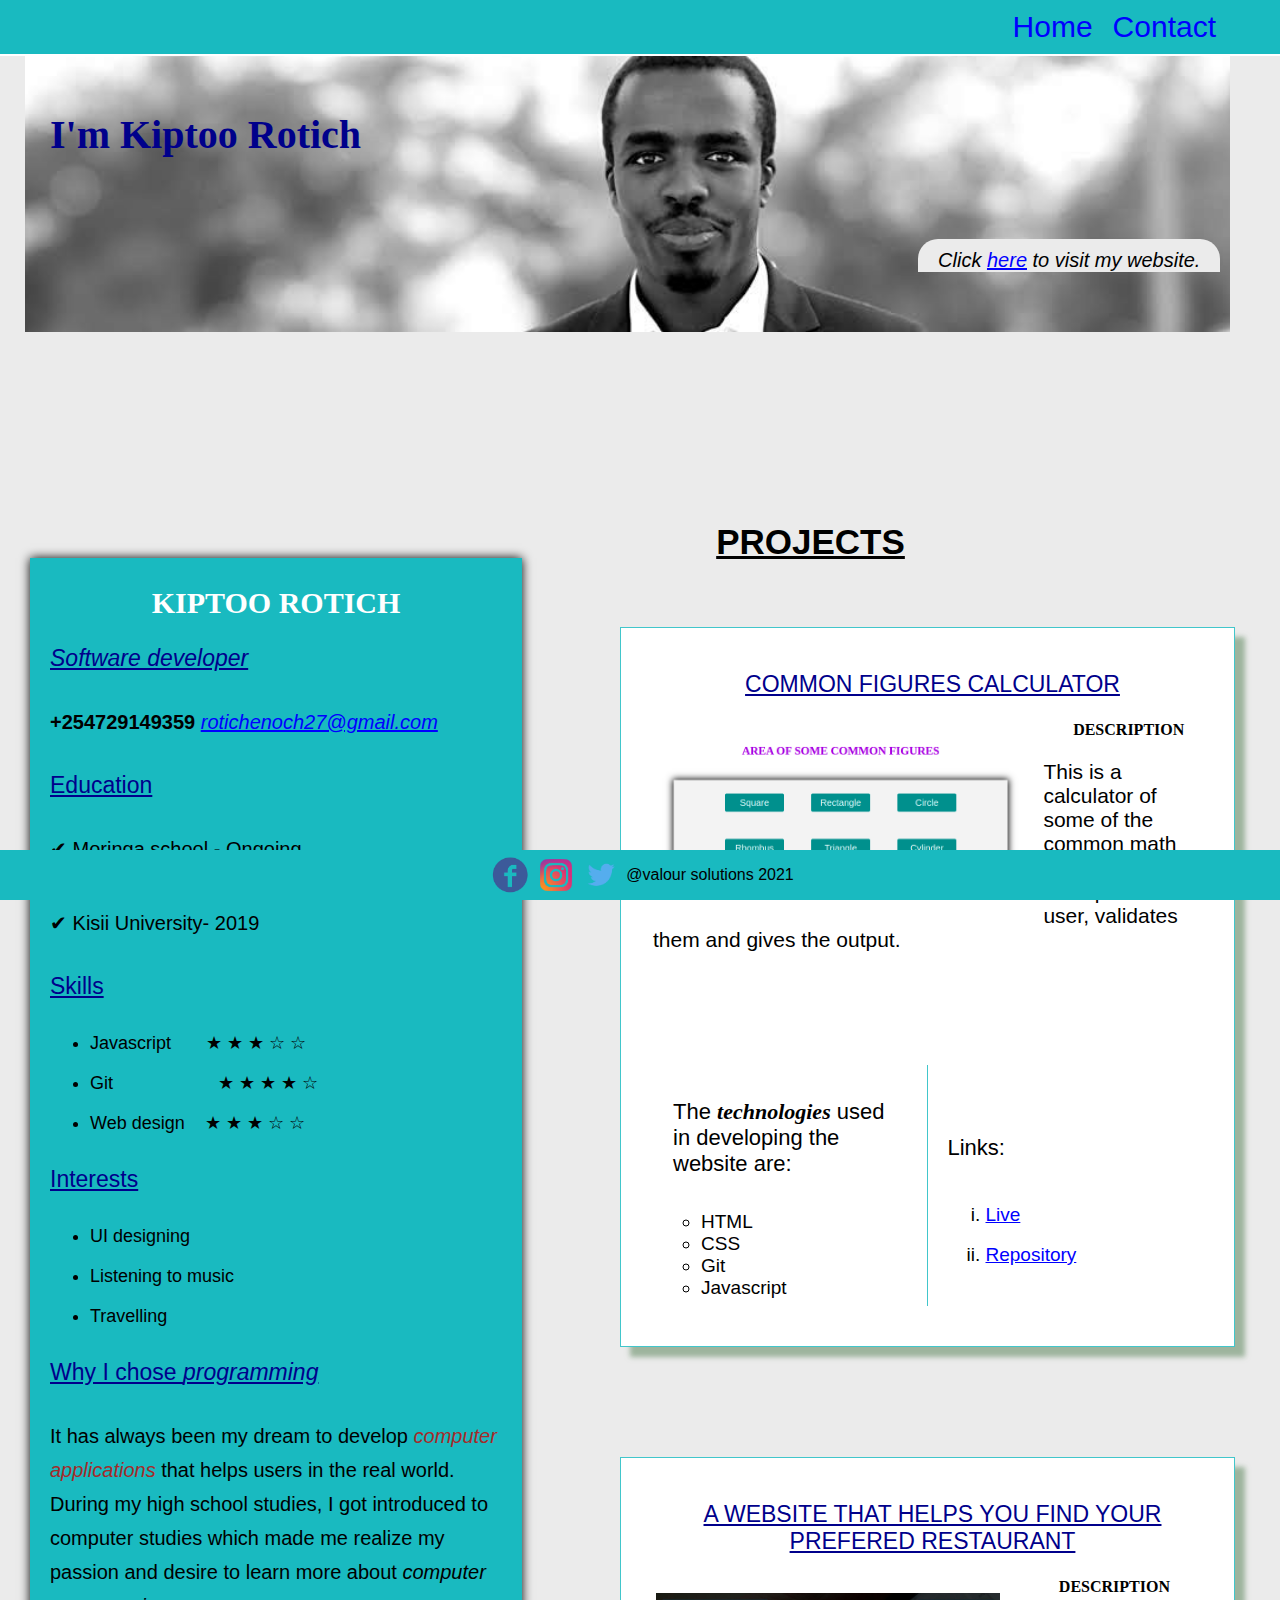
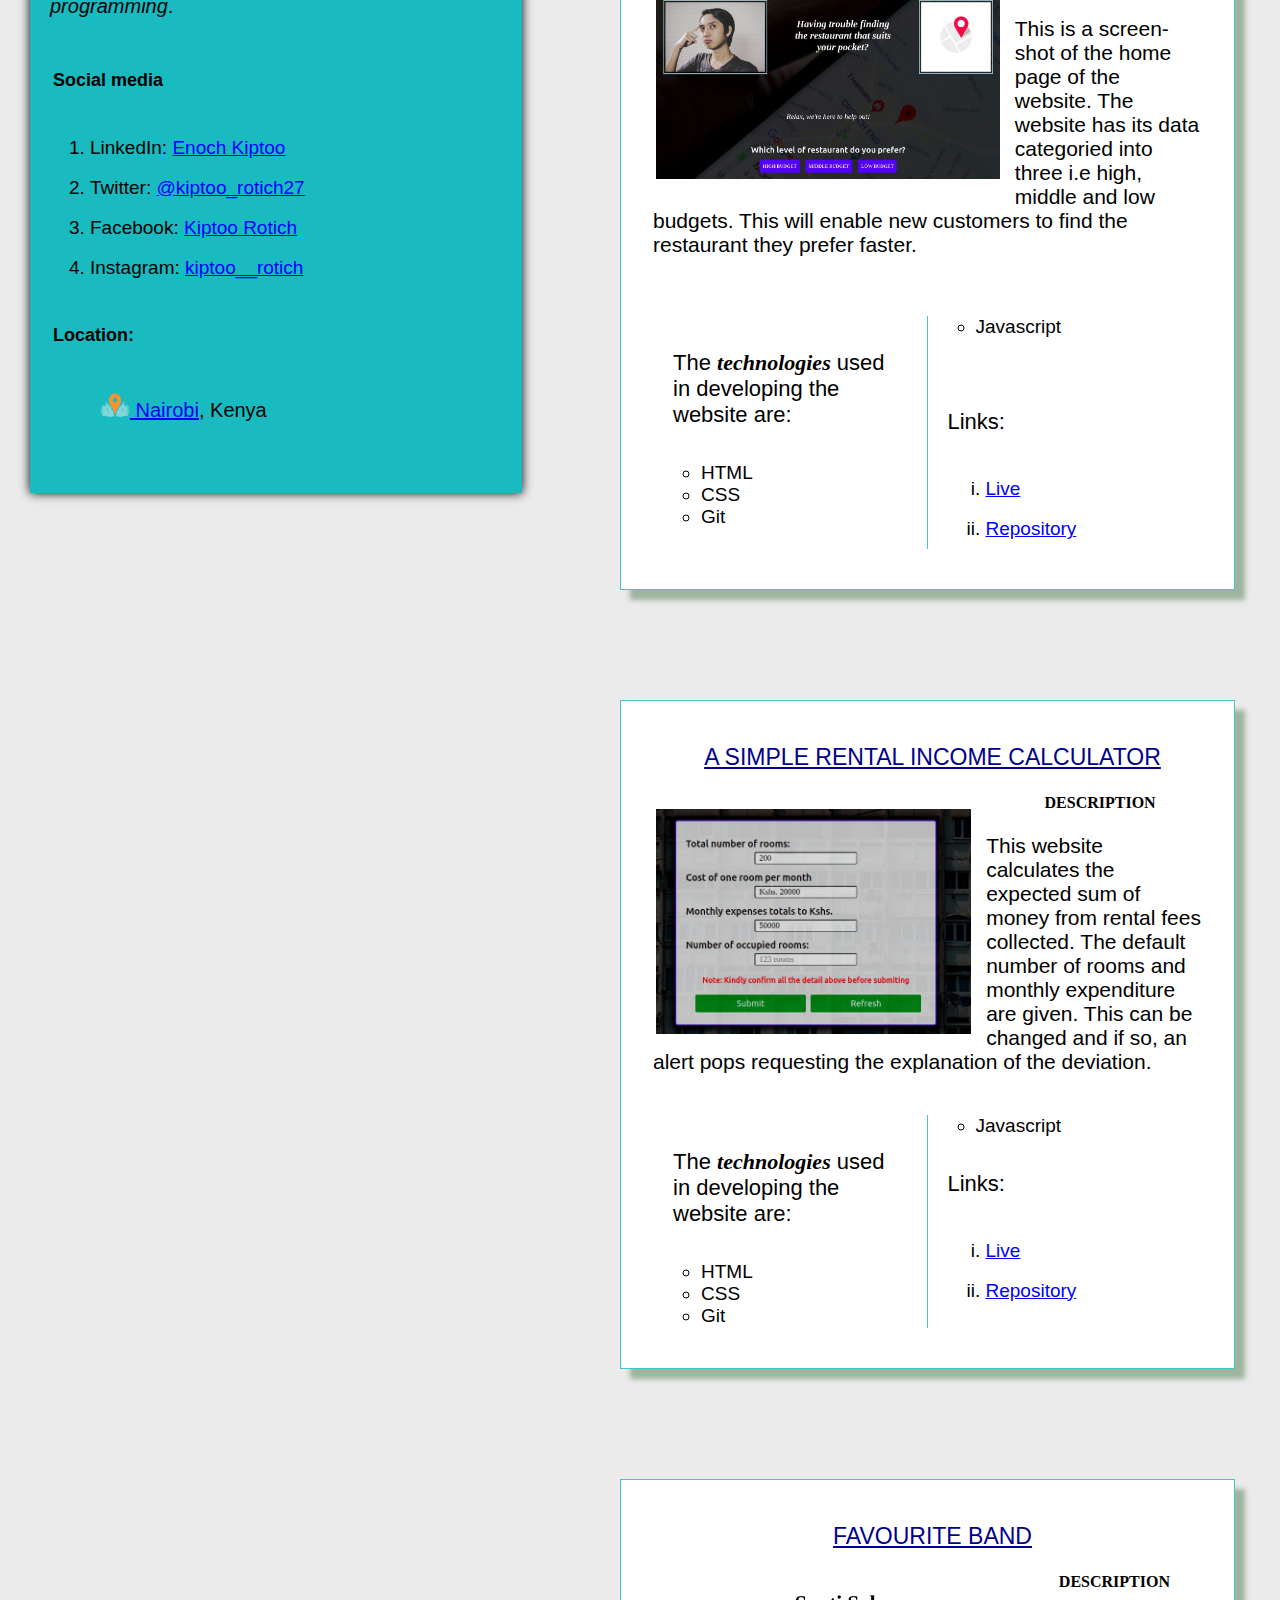
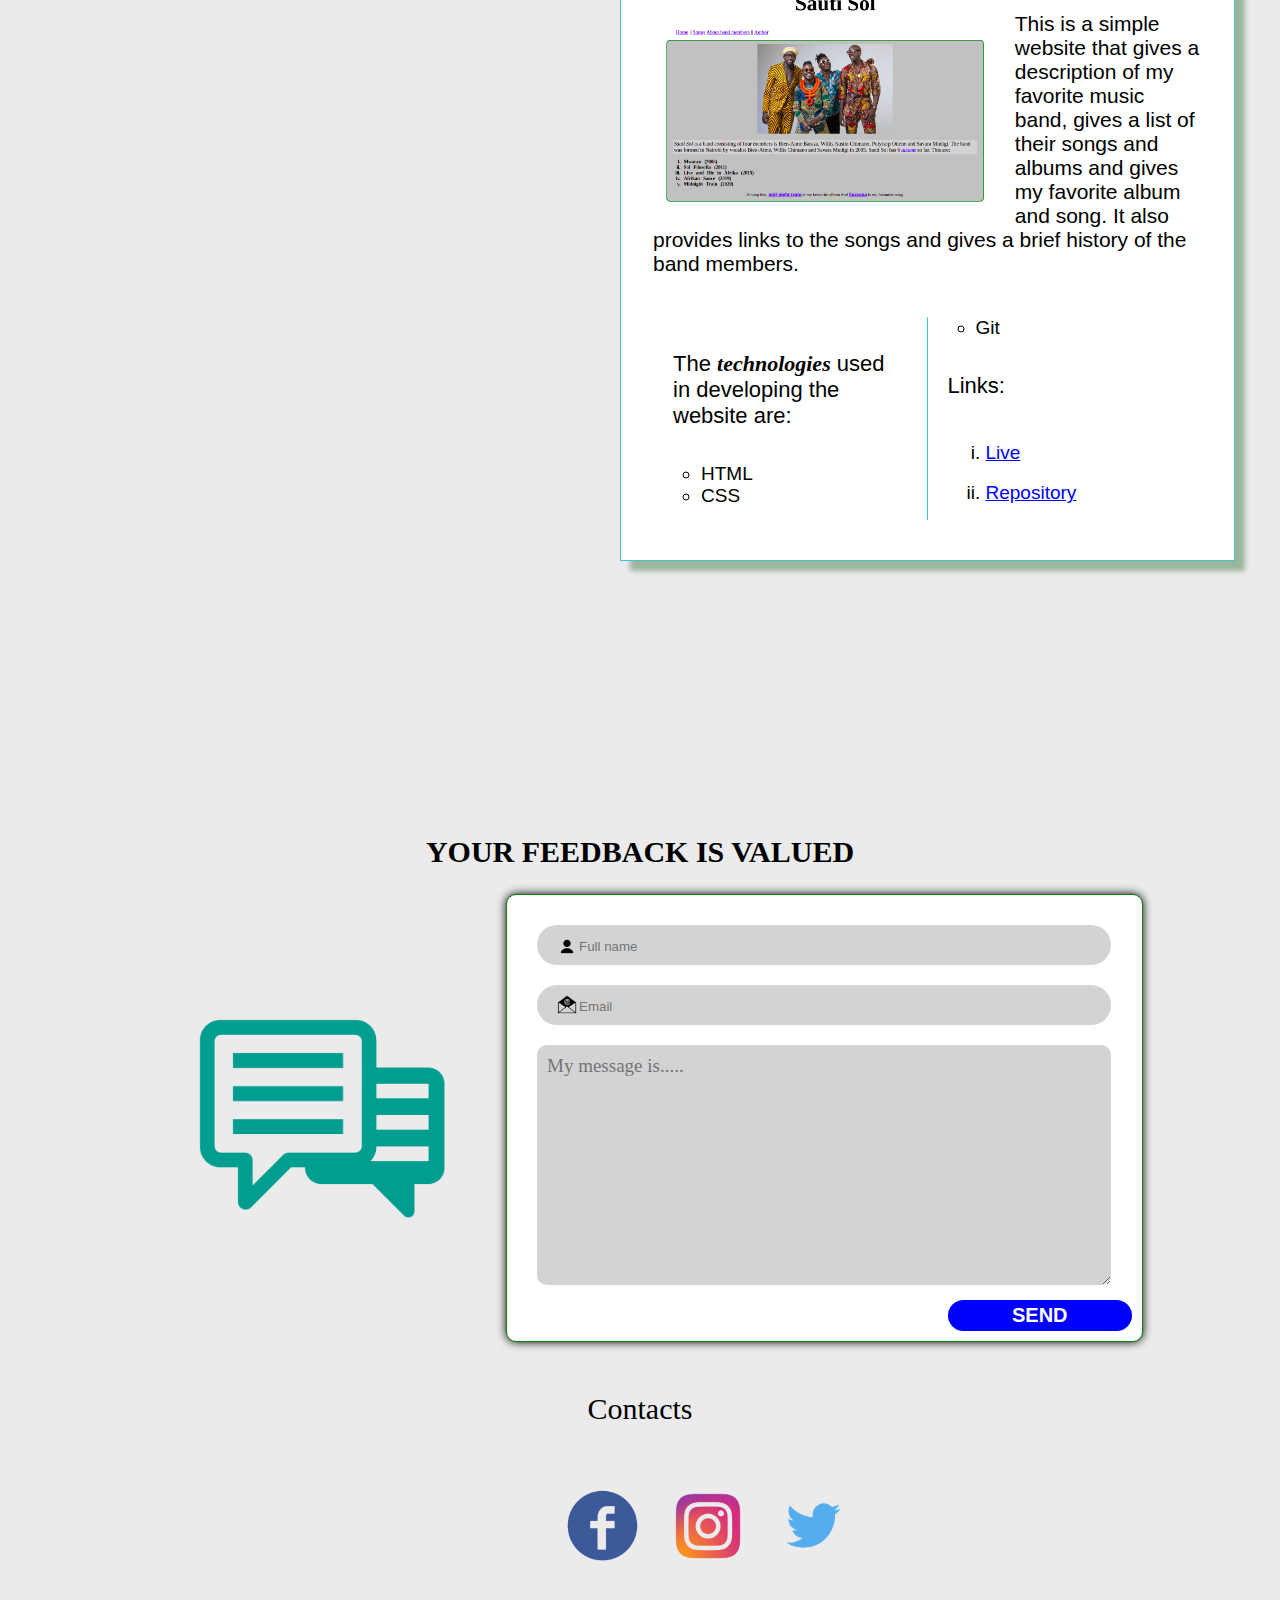
<file: index.html>
<!DOCTYPE html>
<html lang="en">

<head>
    <meta charset="UTF-8">
    <meta http-equiv="X-UA-Compatible" content="IE=edge">
    <meta name="viewport" content="width=device-width, initial-scale=1.0">
    <title>My portfolio</title>
    <link rel="stylesheet" href="index.css">
</head>

<body>
    <div id="navigation_bar">
        <li><a href="#container1">Contact</a></li>
        <li><a href="#container">Home</a></li>
    </div>
    <div class="myimage"  id="container">
        <h1>I'm Kiptoo Rotich</h1>
        <p>Click <a href="https://kiptoo-rotich.github.io/my_website/.">here</a> to visit my website.</p>
    </div>
    <div class="details_container">
        <h2>Kiptoo Rotich</h2>
        <h3><em>Software developer</em></h3>
        <p><strong>+254729149359</strong> <em><a
                    href="https://mail.google.com/mail/u/0/#inbox">rotichenoch27@gmail.com</a></em>
        </p>

        <h3>Education</h3>
        <p>&#10004 Moringa school - Ongoing</p>
        <p>&#10004 Kisii University- 2019</p>

        <h3>Skills</h3>
        <ul>
            <li>Javascript &nbsp &nbsp &nbsp &#9733 &#9733 &#9733 &#9734 &#9734</li>
            <li>Git &nbsp &nbsp &nbsp &nbsp &nbsp &nbsp &nbsp &nbsp &nbsp &nbsp &#9733 &#9733 &#9733 &#9733 &#9734</li>
            <li>Web design&nbsp &nbsp &#9733 &#9733 &#9733 &#9734 &#9734</li>
        </ul>

        <h3>Interests</h3>
        <ul>
            <li>UI designing</li>
            <li>Listening to music</li>
            <li>Travelling</li>
        </ul>
        <h3>Why I chose <em>programming</em> </h3>
        <p>It has always been my dream to develop <span><em>computer applications</em></span> that helps users in the
            real world.
            During my
            high school studies, I got
            introduced to computer studies which made me realize my passion and desire to learn more about <em> computer
                programming</em>.
        </p>


        <h4>Social media</h4>
        <ol>
            <li>LinkedIn: <a href="www.linkedin.com/in/enoch-kiptoo-071056183">Enoch Kiptoo</a></li>
            <li>Twitter: <a href="https://twitter.com/home?lang=en">@kiptoo_rotich27</a></li>
            <li>Facebook: <a href="https://web.facebook.com/">Kiptoo Rotich</a></li>
            <li>Instagram: <a href="https://www.instagram.com/">kiptoo__rotich</a></li>
        </ol>

        <h4>Location:</h4>
        <ul class="unordered_list">
            <p><a
                    href="https://www.google.com/maps/place/Nairobi/@-1.283497,36.9331889,12.76z/data=!4m5!3m4!1s0x182f1172d84d49a7:0xf7cf0254b297924c!8m2!3d-1.2920659!4d36.8219462"><img
                        src="Image/location.png" alt="Location"> Nairobi</a>, Kenya</p>
        </ul>

    </div>


    <div class="container">
        <div class="header">
            PROJECTS
        </div>
        <div class="project_container">
            <h3>Common figures calculator</h3>
            <img src="Image/math.png" alt="Project1" height=60%" width="65%">
            <h4>Description</h4>
            <p>This is a calculator of some of the common math shapes. It takes the inputs from user, validates them and
                gives the output.
            </p><br><br><br><br>
            <div>
                <p>The <span>technologies</span> used in developing the website are:</p>
                <ul>
                    <li>HTML</li>
                    <li>CSS</li>
                    <li>Git</li>
                    <li>Javascript</li>
                </ul><br><br>
                <p>Links:</p>
                <ol>
                    <li><a href="https://kiptoo-rotich.github.io/Area/">Live</a></li>
                    <li><a href="https://github.com/kiptoo-rotich/Area">Repository</a></li>
                </ol>
            </div>
        </div>

        <div class="project_container">
            <h3>A WEBSITE THAT HELPS YOU FIND YOUR PREFERED RESTAURANT</h3>
            <img src="Image/Project1.jpg" alt="Project1" height="40%" width="60%">
            <h4>Description</h4>
            <p>This is a screen-shot of the home page of the website. The website has its data categoried into three i.e
                high, middle and low budgets. This will enable new customers to find the restaurant they prefer faster.
            </p><br>
            <div>
                <p>The <span>technologies</span> used in developing the website are:</p>
                <ul>
                    <li>HTML</li>
                    <li>CSS</li>
                    <li>Git</li>
                    <li>Javascript</li>
                </ul><br>
                <p>Links:</p>
                <ol>
                    <li><a href="https://kiptoo-rotich.github.io/hotels/">Live</a></li>
                    <li><a href="https://github.com/kiptoo-rotich/hotels">Repository</a></li>
                </ol>
            </div>
        </div>


        <div class="project_container">
            <h3>A simple rental income calculator</h3>
            <img src="Image/rental.jpg" alt="Project2" height="35%" width="55%">
            <h4>Description</h4>
            <p>This website calculates the expected sum of money from rental fees collected. The default number of rooms
                and monthly expenditure are given. This can be changed and if so, an alert pops requesting the
                explanation of the deviation.
            </p>
            <div>
                <p>The <span>technologies</span> used in developing the website are:</p>
                <ul>
                    <li>HTML</li>
                    <li>CSS</li>
                    <li>Git</li>
                    <li>Javascript</li>
                </ul>
                <p>Links:</p>
                <ol>
                    <li><a href="https://kiptoo-rotich.github.io/rental/">Live</a></li>
                    <li><a href="https://github.com/kiptoo-rotich/rental">Repository</a></li>
                </ol>
            </div>
        </div>

        <div class="project_container">
            <h3>Favourite band</h3>
            <img src="Image/sauti.png" alt="Project1" height="40%" width="60%">
            <h4>Description</h4>
            <p>
                This is a simple website that gives a description of my favorite music band, gives a list of their songs
                and albums and
                gives my favorite album and song. It also provides links to the songs and gives a brief history of the
                band members.
            </p>
            <div>
                <p>The <span>technologies</span> used in developing the website are:</p>
                <ul>
                    <li>HTML</li>
                    <li>CSS</li>
                    <li>Git</li>
                </ul>
                <p>Links:</p>
                <ol>
                    <li><a href="https://kiptoo-rotich.github.io/My-Favorite-Band-Project/">Live</a></li>
                    <li><a href="https://github.com/kiptoo-rotich/My-Favorite-Band-Project">Repository</a></li>
                </ol>
            </div>
        </div><br><br><br><br>
    </div>

    <div class="contact_container" id="container1">
        <h2 class="contact_header">Your feedback is valued</h2>
        <div class="feedback-container">
            <img src="Image/feedback.png" alt="Feeback" class="message_picture">
            <div class="contact">

                <p><img src="Image/person.png" alt="Person"><input type="text" name="name" id="name"
                        placeholder="Full name" required></p>

                <p><img src="Image/mail.png" alt="Mail"><input type="email" name="email" id="email" placeholder="Email"
                        required></p>

                <textarea name="Message" id="message" cols="30" rows="10" placeholder="My message is....."
                    required></textarea>
                <button type="submit" onclick="feedback()">SEND</button>
            </div>

        </div>

        <h5>Contacts</h5>
        <div class="social_images">
            <a href="www.facebook.com"><img src="Image/facebook.jpg" alt="facebook"></a>
            <a href="www.instagram.com"><img src="Image/Insta.jpg" alt="Instagram"></a>
            <a href="www.twitter.com"><img src="Image/twitter.png" alt="Twitter"></a>
        </div>
    </div>

    <div id="footer">
        <img src="Image/facebook.jpg" alt="facebook">
        <img src="Image/Insta.jpg" alt="Instagram">
        <img src="Image/twitter.png" alt="Twitter">
        <p>@valour solutions 2021</p>
    </div>
    <script src="contact.js"></script>
</body>

</html>
</file>
<file: index.css>
* {
    font-family: -apple-system, BlinkMacSystemFont, 'Segoe UI', Roboto, Oxygen, Ubuntu, Cantarell, 'Open Sans', 'Helvetica Neue', sans-serif;
}

h2 {
    margin-top: 2vh;
    text-align: center;
    color: white;
    text-transform: uppercase;
    font-size: 30px;
    font-family: 'Times New Roman', Times, serif;
}

.container {
    margin-bottom: 10%;
}

#navigation_bar {
    width: 100%;
    background-color: rgb(25, 186, 192);
    position: fixed;
    top: 0px;
    right: 0px;
    text-decoration: none;
    border-bottom: 2px solid white;
}

.myimage {
    background-image: url(Image/Kiptoo.jpg);
    background-repeat: no-repeat;
    background-size: contain;
    height: 50vh;
    width: 98%;
    background-attachment: fixed;
}

.myimage>p {
    font-size: 28px;
    font-style: italic;
    font-family: sans-serif;
    padding: 10px 20px 0px 20px;
    bottom: 0px;
    float: right;
    margin-top: 20vh;
    margin-right: 10px;
    border-radius: 20px 20px 0px 0px;
    background-color: rgb(235, 235, 235);
}


a {
    color: blue;
}

.myimage>p>a:hover {
    color: white;
    background-color: green;
    padding: 3px 10px 3px 10px;
    border-radius: 10px;
}

.myimage>h1 {
    font-family: 'Times New Roman', Times, serif;
    display: flex;
    flex-direction: row;
    padding-top: 7%;
    font-size: 55px;
    color: darkblue;
    font-weight: 700;
    padding-left: 25px;
}

#navigation_bar>li>a {
    font-size: 30px;
    text-decoration: none;
}

#navigation_bar>li {
    list-style: none;
    float: right;
    padding-top: 10px;
    padding-bottom: 10px;
    padding-right: 20px;
}

#navigation_bar>li:first-child {
    padding-right: 5vw;
}

#navigation_bar>li>.current {
    color: white;
}

#navigation_bar>li:hover {
    text-decoration: underline;
}

body {
    background-color: rgb(235, 235, 235);
    margin: 25px;
}

h3 {
    margin-left: 10px;
    font-weight: 500;
    color: darkblue;
    font-size: 23px;
    text-decoration: underline darkblue;
}

.details_container {
    height: auto;
    background-color: rgb(25, 186, 192);
    width: 45vh;
    float: left;
    box-sizing: border-box;
    box-shadow: 0px 0px 10px 0px;
    padding: 10px;
    margin-top: 15vh;
    margin-left: 5px;
    padding-bottom: 4vh;
}

.details_container p {
    font-size: 20px;
    font-family: -apple-system, BlinkMacSystemFont, 'Segoe UI', Roboto, Oxygen, Ubuntu, Cantarell, 'Open Sans', 'Helvetica Neue', sans-serif;
    padding: 10px;
    line-height: 34px;
}

.details_container>p span {
    color: brown;
    font-weight: 500;
}

.details_container>h4 {
    padding: 13px;
    font-weight: 600;
    font-size: 18px;
}

.details_container>ul, ol {
    line-height: 40px;
    font-size: 18px;
    padding-left: 50px;
}

.header {
    font-size: 35px;
    font-weight: 700;
    text-decoration: underline;
    margin-left: 54vw;
    padding-top: 5vh;
    margin-bottom: 5vh;
}

.project_container {
    width: 35%;
    height: 50%;
    background-color: white;
    margin: 20px;
    float: right;
    border: 1px solid rgba(25, 186, 192, 0.829);
    box-sizing: border-box;
    overflow-y: auto;
    box-shadow: 10px 10px 5px 0px rgba(96, 136, 96, 0.555);
    margin: 20px;
    margin-bottom: 10vh;
    padding: 20px;
}

.project_container>div {
    columns: 2;
    padding: 20px;
    column-rule: 1px solid rgba(25, 186, 192, 0.829);
}

.project_container>img {
    padding: 15px;
    float: left;
}

.project_container>p {
    font-size: 21px;
    padding-left: 12px;
    padding-right: 12px;
}

.project_container>div>p>span {
    font-family: 'Times New Roman', Times, serif;
    font-style: italic;
    font-weight: 600;
}

.project_container>div>p {
    font-size: 22px;
    padding: 12px;
}

.project_container>h3 {
    text-align: center;
    text-decoration: underline;
    text-transform: uppercase;
    color: darkblue;
}

.project_container>h4 {
    text-align: center;
    text-transform: uppercase;
    font-family: Georgia, 'Times New Roman', Times, serif;
}

.project_container>div>ul, ol {
    font-size: 19px;
}

.project_container>div>ul>li {
    list-style: circle;
}

.project_container>div>ol>li {
    list-style: lower-roman;
}

#footer {
    width: 100%;
    background-color: rgb(25, 186, 192);
    position: fixed;
    bottom: 0px;
    text-align: center;
    display: flex;
    flex-direction: row;
    justify-content: center;
    align-items: center;
    left: 0px;
}

#footer>p {
    padding-left: 5px;
}

#footer>img {
    height: 40px;
    width: 40px;
    padding-left: 5px;
}

.feedback-container {
    display: flex;
    flex-direction: row;
    justify-content: center;
    align-items: center;
}

.feedback-container>img {
    float: left;
    height: 250px;
    width: 250px;
    padding: 5%;
}

.contact>p>img {
    height: 20px;
    width: 20px;
    float: left;
    padding-top: 4px;
}

.contact_container {
    padding-top: 10%;
    clear: both;
}

.contact {
    width: 30%;
    padding: 10px;
    border: 1px solid green;
    border-radius: 10px;
    font-size: 17px;
    background-color: white;
    box-shadow: 0px 0px 1px 0px;
}

.contact>p {
    width: 90%;
    margin: 20px;
    height: 30px;
    border-radius: 20px;
    font-size: 18px;
    padding: 5px 0px 5px 20px;
    border: 0px;
    background-color: lightgray;
}

.contact>p>input {
    border: 0px;
    background-color: lightgray;
    padding-top: 7px;
    width: 90%;
    margin-left: 5px;
}

.contact>button {
    background-color: blue;
    border: 0px transparent;
    width: 30%;
    border-radius: 20px;
    float: right;
    padding-top: 4px;
    padding-bottom: 4px;
    color: white;
    font-size: 20px;
    font-weight: 600;
}

.contact>button:hover {
    background-color: green;
    border: 0px;
    width: 30%;
    border-radius: 20px;
    float: right;
    padding-top: 4px;
    padding-bottom: 4px;
    color: white;
    font-size: 20px;
    font-weight: 700;
    border: 0px transparent;
}

.contact_header {
    margin-top: 5%;
    color: black;
}

.contact>textarea {
    width: 90%;
    border: 0px;
    border-radius: 10px;
    background-color: lightgray;
    padding: 10px;
    margin: 0px 0px 10px 20px;
    font-size: 19px;
    font-family: 'Times New Roman', Times, serif;
}

.radio_button {
    padding: 10px;
    font-size: 17px;
}

.radio_button, input, label {
    line-height: 20px;
}

.radio_button>div {
    margin-bottom: 10px;
}

.person {
    margin: 10px;
}

h5 {
    text-align: center;
    font-size: 30px;
    font-weight: 500;
    font-family: 'Times New Roman', Times, serif;
}

.social_images>a>img {
    height: 80px;
    width: 80px;
    margin: 10px;
}

.social_images {
    margin-left: 43%;
    margin-top: 0px;
    margin-bottom: 4%;
}

.unordered_list>p>a>img {
    height: 25px;
    width: 30px;
}

@media screen and (min-width:480px) and (max-width: 680px) {
    body {
        overflow-x: unset;
    }
    .myimage>h1 {
        font-size: 40px;
        margin-top: 3%;
        padding-top: 25%;
        padding-bottom: 12%;
        color: darkblue;
    }
    .myimage {
        background-image: url(Image/Face.jpg);
        background-size: contain;
        background-attachment: fixed;
        background-repeat: no-repeat;
        margin-left: 3%;
    }
    .details_container {
        margin-left: 5%;
        width: 80vw;
        overflow-y: unset;
        height: auto;
        position: relative;
        margin-top: 0vh;
        margin-bottom: 10%;
    }
    .project_container {
        width: 80%;
        float: none;
        margin: auto;
        height: auto;
    }
    .details_container {
        margin-left: 8%;
        width: 80vw;
        overflow-y: unset;
        height: auto;
        margin-top: 1vh;
    }
    .project_container>h3 {
        font-size: 16px;
    }
    .project_container>p, .project_container>div>p, ul>li, ol>li {
        font-size: 18px;
    }
    .project_container>img {
        height: 18vh;
        width: 63vw;
    }
    #navigation_bar {
        width: 90%;
        background-color: rgb(25, 186, 192);
        position: fixed;
        top: 0px;
        text-decoration: none;
        padding-right: 30px;
        border-bottom: 2px solid white;
    }
    #navigation_bar>li>a {
        font-size: 20px;
        text-decoration: none;
    }
    .header {
        text-align: left;
        margin-bottom: 0px;
        float: left;
        margin-left: 35%;
    }
    .myimage>p {
        font-size: 19px;
        font-style: italic;
        font-family: sans-serif;
        padding: 10px 20px 0px 20px;
        float: right;
        margin-top: 2vh;
        margin-right: 10px;
        border-radius: 20px 20px 0px 0px;
        background-color: rgb(235, 235, 235);
    }
    .contact {
        width: 80%;
        padding: 10px;
        border: 1px solid green;
        border-radius: 10px;
        font-size: 17px;
        background-color: white;
        box-shadow: 0px 0px 10px 0px;
    }
    .contact>p>input {
        border: 0px;
        background-color: lightgray;
        padding-top: 5px;
        width: 80%;
        margin-left: 0px;
    }
    .message_picture {
        height: 10%;
        width: 10%;
    }
    .feedback-container {
        width: 100%;
    }
    .feedback-container>img {
        width: 20%;
        height: 20%;
        padding: 10px;
    }
    .social_images {
        margin-left: 35%;
        margin-bottom: 10%;
    }
    .social_images>a>img {
        height: 50px;
        width: 50px;
    }
}

@media screen and (min-width: 1450px) and (max-width: 1750px) {
    .project_container {
        width: 33%;
        height: auto;
    }
    .myimage>p {
        margin-top: 15vh;
    }
    .details_container {
        width: 25%;
        height: auto;
        clear: right;
        margin-top: 9vh;
        float: left;
    }
    .contact {
        width: 50%;
        padding: 10px;
        border: 1px solid green;
        border-radius: 10px;
        font-size: 17px;
        background-color: white;
        box-shadow: 0px 0px 10px 0px;
    }
    .contact>p>input {
        border: 0px;
        background-color: lightgray;
        padding-top: 7px;
        width: 90%;
        margin-left: 0px;
    }
    .message_picture {
        height: 15%;
        width: 15%;
    }
    .feedback-container {
        width: 80%;
    }
    .feedback-container>img {
        width: 20%;
        height: 20%;
    }
    .feedback-container>img {
        width: 230px;
        height: 230px;
    }
}

@media screen and (min-width: 1080px) and (max-width: 1450px) {
    .project_container {
        width: 50%;
        height: auto;
    }
    .details_container {
        width: 40%;
        height: auto;
        clear: both;
        margin-top: 9vh;
        float: left;
    }
    .myimage>h1 {
        font-size: 40px;
    }
    .myimage>p {
        font-size: 20px;
        font-style: italic;
        font-family: sans-serif;
        padding: 10px 20px 0px 20px;
        bottom: 0px;
        float: right;
        margin-top: 6vh;
        margin-right: 10px;
        border-radius: 20px 20px 0px 0px;
        background-color: rgb(235, 235, 235);
    }
    .contact {
        width: 50%;
        padding: 10px;
        border: 1px solid green;
        border-radius: 10px;
        font-size: 17px;
        background-color: white;
        box-shadow: 0px 0px 10px 0px;
    }
    .contact>p>input {
        border: 0px;
        background-color: lightgray;
        padding-top: 7px;
        width: 90%;
        margin-left: 0px;
    }
    .message_picture {
        height: 15%;
        width: 15%;
    }
    .feedback-container {
        width: 100%;
    }
    .feedback-container>img {
        width: 20%;
        height: 20%;
    }
}

@media screen and (min-width: 680px) and (max-width: 1080px) {
    body {
        overflow-x: unset;
    }
    .myimage>h1 {
        font-size: 35px;
    }
    .myimage>p {
        font-size: 20px;
        font-style: italic;
        font-family: sans-serif;
        padding: 10px 20px 0px 20px;
        bottom: 0px;
        float: right;
        margin-top: 5vh;
        margin-right: 10px;
        border-radius: 20px 20px 0px 0px;
        background-color: rgb(235, 235, 235);
    }
    .details_container {
        position: relative;
        width: 65vw;
        margin-left: 10%;
        overflow-y: unset;
        height: auto;
        margin-top: 3vh;
    }
    #navigation_bar {
        width: 90%;
        background-color: rgba(25, 186, 192, 0.829);
        position: fixed;
        top: 0px;
        text-decoration: none;
        padding-right: 30px;
        border-bottom: 2px solid white;
    }
    #navigation_bar>li>a {
        font-size: 20px;
        text-decoration: none;
    }
    .details_container>img {
        height: 15vh;
        width: 48vw;
    }
    .header {
        float: none;
    }
    .project_container {
        width: 43%;
        height: auto;
        overflow-y: unset;
    }
    .project_container>p, .project_container>div>p, ul>li, ol>li {
        font-size: 16px;
    }
    .project_container>img {
        height: 10vh;
        width: auto;
    }
    .contact {
        width: 50%;
        padding: 10px;
        border: 1px solid green;
        border-radius: 10px;
        font-size: 17px;
        background-color: white;
        box-shadow: 0px 0px 10px 0px;
    }
    .contact>p>input {
        border: 0px;
        background-color: lightgray;
        padding-top: 7px;
        width: 90%;
        margin-left: 0px;
    }
    .message_picture {
        height: 15%;
        width: 15%;
    }
    .feedback-container {
        width: 100%;
    }
    .feedback-container>img {
        width: 20%;
        height: 20%;
    }
}

@media screen and (max-width: 480px) {
    .myimage>h1 {
        font-size: 40px;
        padding-top: 30%;
        padding-bottom: 30%;
        color: white;
    }
    .myimage {
        background-image: url(Image/Face1.png);
        background-size: contain;
        background-attachment: fixed;
        background-repeat: no-repeat;
    }
    .details_container {
        margin-left: 5%;
        width: 80vw;
        overflow-y: unset;
        height: auto;
        position: relative;
        margin-top: 0vh;
        margin-bottom: 10%;
    }
    .details_container>h3 {
        font-size: 17px;
    }
    .details_container>p {
        font-size: 14px;
    }
    #navigation_bar {
        width: 90%;
        background-color: rgb(25, 186, 192);
        position: fixed;
        top: 0px;
        text-decoration: none;
        padding-right: 30px;
        border-bottom: 2px solid white;
    }
    #navigation_bar>li>a {
        font-size: 15px;
        text-decoration: none;
    }

    .header {
        margin-left: 37%;
        font-size: 23px;
    }

    .myimage>p {
        font-size: 15px;
        font-style: italic;
        font-family: sans-serif;
        padding: 5px 10px 0px 20px;
        float: right;
        margin-top: 1px;
        margin-right: 10px;
        border-radius: 20px 20px 0px 0px;
        background-color: rgb(235, 235, 235);
    }
    
    .project_container {
        width: 80vw;
        height: auto;
        overflow-y: unset;
    }
    .project_container>h3 {
        font-size: 16px;
    }
    .project_container>p, .project_container>div>p, ul>li, ol>li {
        font-size: 14px;
    }
    .project_container>img {
        height: 18vh;
        width: 60vw;
    }
    #footer>p {
        font-size: 13px;
    }
    #footer>img {
        height: 10px;
        width: 10px;
    }
    .contact {
        width: 90%;
        padding: 5%;
        border: 1px solid green;
        border-radius: 5px;
        font-size: 13px;
        background-color: white;
        box-shadow: 0px 0px 10px 0px;
    }
    .contact_container>h2 {
        font-size: 20px;
    }
    .contact>p {
        width: 90%;
    }
    .contact>p>input {
        border: 0px;
        background-color: lightgray;
        padding-top: 7px;
        width: 80%;
    }
    .message_picture {
        height: 10%;
        width: 10%;
    }
    .feedback-container {
        width: 100%;
    }
    .feedback-container>img {
        width: 20%;
        height: 20%;
    }
    .social_images {
        margin-left: 30%;
        margin-bottom: 10%;
    }
    .social_images>a>img {
        height: 40px;
        width: 40px;
    }
}
</file>
